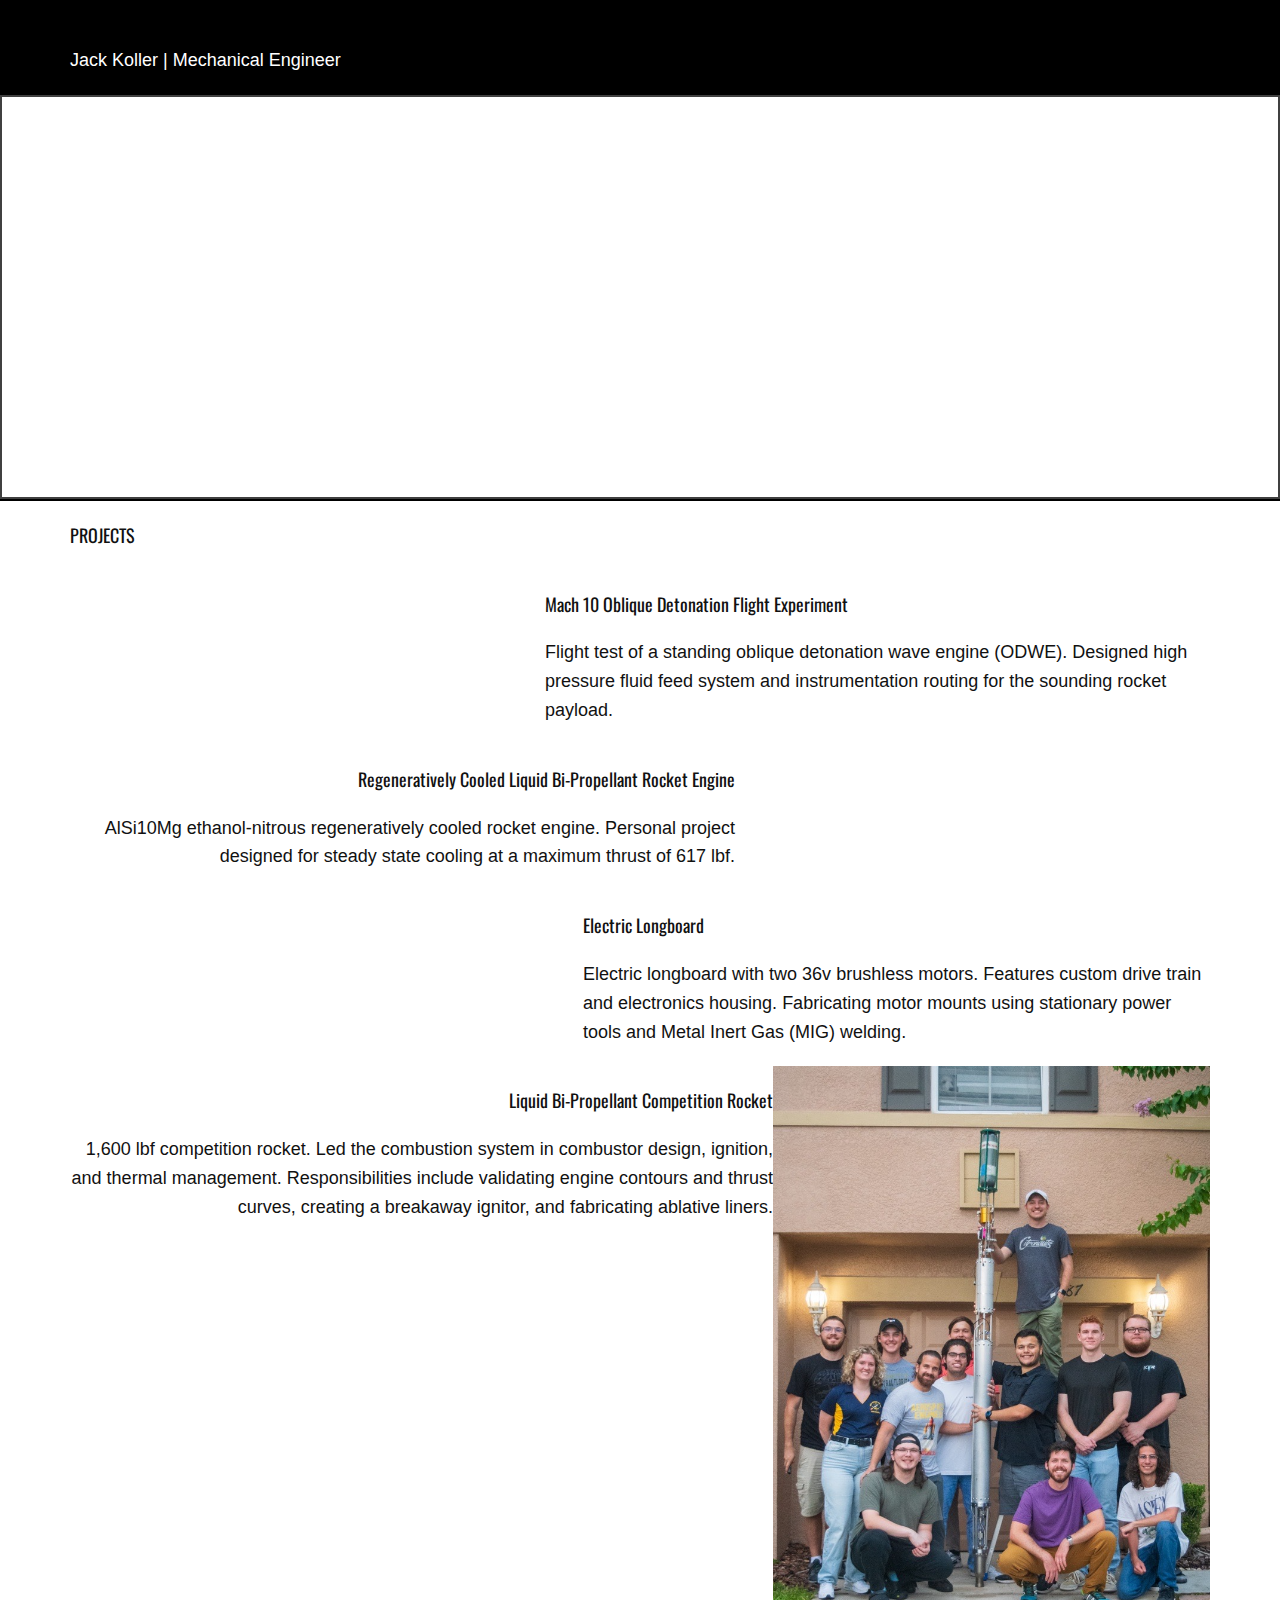
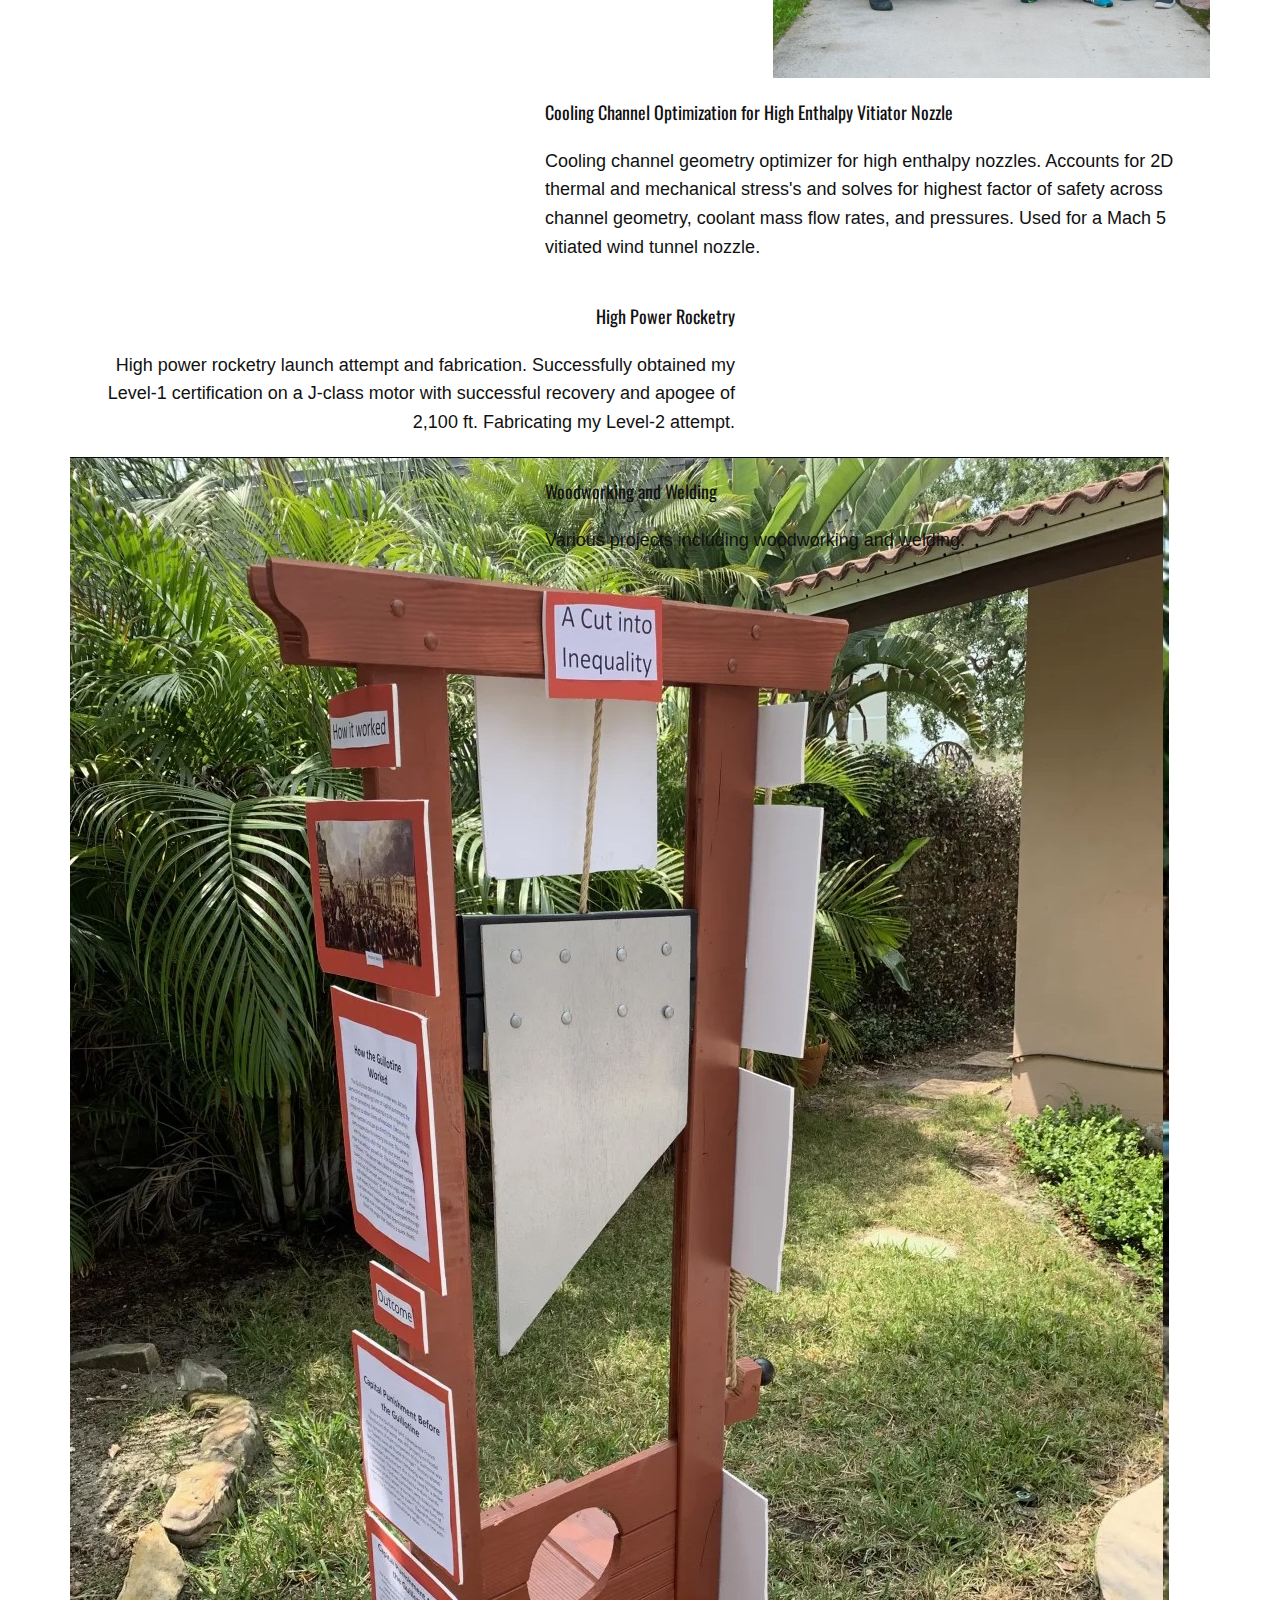
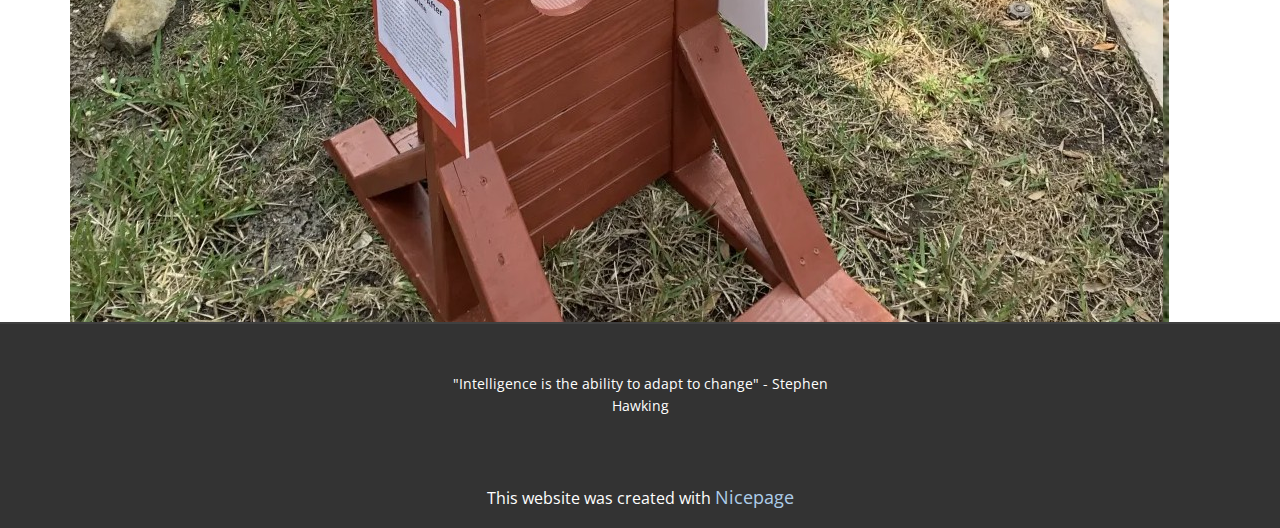
<file: index.html>
<!DOCTYPE html>
<html style="font-size: 16px;" lang="en"><head>
    <meta name="viewport" content="width=device-width, initial-scale=1.0">
    <meta charset="utf-8">
    <meta name="keywords" content="Publications, My Skills">
    <meta name="description" content="">
    <title>Home</title>
    <link rel="stylesheet" href="nicepage.css" media="screen">
<link rel="stylesheet" href="index.css" media="screen">
    <script class="u-script" type="text/javascript" src="jquery.js" defer=""></script>
    <script class="u-script" type="text/javascript" src="nicepage.js" defer=""></script>
    <meta name="generator" content="Nicepage 7.12.8, nicepage.com">
    
    
    
    
    
    
    
    
    
    
    
    
    
    <link id="u-page-google-font" rel="stylesheet" href="https://fonts.googleapis.com/css2?display=swap&amp;family=Roboto:ital,wght@0,100;0,200;0,300;0,400;0,500;0,600;0,700;0,800;0,900;1,100;1,200;1,300;1,400;1,500;1,600;1,700;1,800;1,900&amp;family=Open+Sans:ital,wght@0,300;0,400;0,500;0,600;0,700;0,800;1,300;1,400;1,500;1,600;1,700;1,800&amp;family=Oswald:wght@200;300;400;500;600;700">
    <script type="application/ld+json">{
		"@context": "http://schema.org",
		"@type": "Organization",
		"name": ""
}</script>
    <meta name="theme-color" content="#478ac9">
    <meta property="og:title" content="Home">
    <meta property="og:type" content="website">
  <meta data-intl-tel-input-cdn-path="intlTelInput/"></head>
  <body data-home-page="Home.html" data-home-page-title="Home" data-path-to-root="./" data-include-products="false" class="u-body u-clearfix u-xl-mode" data-lang="en"><header class="u-black u-clearfix u-header u-sticky u-sticky-11d5" id="header" data-animation-name="" data-animation-duration="0" data-animation-delay="0" data-animation-direction=""><div class="u-clearfix u-sheet u-valign-middle-lg u-valign-middle-md u-valign-middle-sm u-valign-middle-xs u-sheet-1">
        <nav class="u-menu u-menu-one-level u-offcanvas u-menu-1" role="navigation" aria-label="Menu navigation">
          <div class="menu-collapse" style="font-size: 1.5rem; letter-spacing: 0px;">
            <a class="u-button-style u-custom-left-right-menu-spacing u-custom-padding-bottom u-custom-text-active-color u-custom-text-color u-custom-text-hover-color u-custom-top-bottom-menu-spacing u-hamburger-link u-nav-link u-text-active-palette-1-base u-text-hover-palette-2-base" href="#" tabindex="-1" aria-label="Open menu" aria-controls="c5ca">
              <svg class="u-svg-link" viewBox="0 0 24 24"><use xlink:href="#menu-hamburger"></use></svg>
              <svg class="u-svg-content" version="1.1" id="menu-hamburger" viewBox="0 0 16 16" x="0px" y="0px" xmlns:xlink="http://www.w3.org/1999/xlink" xmlns="http://www.w3.org/2000/svg"><g><rect y="1" width="16" height="2"></rect><rect y="7" width="16" height="2"></rect><rect y="13" width="16" height="2"></rect>
</g></svg>
            </a>
          </div>
          <div class="u-custom-menu u-nav-container">
            <ul class="u-nav u-unstyled u-nav-1" role="menubar"><li role="none" class="u-nav-item"><a tabindex="-1" role="menuitem" class="u-button-style u-nav-link u-text-active-white u-text-hover-white u-text-palette-1-base" href="./#sec-5ef2" data-page-id="1972421843" aria-haspopup="true" style="padding: 10px 20px;">Home</a>
</li><li role="none" class="u-nav-item"><a role="menuitem" class="u-button-style u-nav-link u-text-active-white u-text-hover-white u-text-palette-1-base" href="About.html" style="padding: 10px 20px;">About</a>
</li><li role="none" class="u-nav-item"><a tabindex="-1" role="menuitem" class="u-button-style u-file-link u-nav-link u-text-active-white u-text-hover-white u-text-palette-1-base" href="files/Jack-Koller-Resume-9-11-2025-RESEARCH.pdf" target="_blank" style="padding: 10px 20px;">Resume (PDF)</a>
</li></ul>
          </div>
          <div class="u-custom-menu u-nav-container-collapse" id="c5ca" role="region" aria-label="Menu panel">
            <div class="u-black u-container-style u-inner-container-layout u-opacity u-opacity-95 u-sidenav">
              <div class="u-inner-container-layout u-sidenav-overflow">
                <div class="u-menu-close" tabindex="-1" aria-label="Close menu"></div>
                <ul class="u-align-center u-nav u-popupmenu-items u-unstyled u-nav-2" role="menubar"><li role="none" class="u-nav-item"><a tabindex="-1" role="menuitem" class="u-button-style u-nav-link" href="./#sec-5ef2" data-page-id="1972421843" aria-haspopup="true">Home</a>
</li><li role="none" class="u-nav-item"><a role="menuitem" class="u-button-style u-nav-link" href="About.html">About</a>
</li><li role="none" class="u-nav-item"><a tabindex="-1" role="menuitem" class="u-button-style u-file-link u-nav-link" href="files/Jack-Koller-Resume-9-11-2025-RESEARCH.pdf" target="_blank">Resume (PDF)</a>
</li></ul>
              </div>
            </div>
            <div class="u-black u-menu-overlay u-opacity u-opacity-70"></div>
          </div>
        </nav>
        <div class="u-clearfix u-group-elements u-group-elements-1">
          <p class="u-custom-font u-font-arial u-text u-text-white u-text-1">Jack Koller | Mechanical Engineer </p>
          <div class="u-palette-1-base u-preserve-proportions u-shape u-shape-rectangle u-shape-1"></div>
        </div>
      </div><style class="u-sticky-style" data-style-id="11d5">.u-sticky-fixed.u-sticky-11d5:before, .u-body.u-sticky-fixed .u-sticky-11d5:before {
borders: top right bottom left !important
}</style></header>
    <section class="skrollable u-border-2 u-border-grey-75 u-clearfix u-image u-section-1" id="block-1" data-image-width="1600" data-image-height="900">
      <div class="u-clearfix u-sheet u-valign-top-lg u-valign-top-md u-valign-top-sm u-valign-top-xs u-sheet-1" data-image-width="1200" data-image-height="800"></div>
    </section>
    <section class="skrollable u-border-2 u-border-black u-border-no-bottom u-border-no-left u-border-no-right u-clearfix u-white u-section-2" id="sec-5ef2" data-image-width="2000" data-image-height="1333">
      <div class="u-clearfix u-sheet u-valign-top-lg u-valign-top-md u-valign-top-sm u-valign-top-xs u-sheet-1">
        <p class="u-align-left u-custom-font u-font-oswald u-text u-text-1">PROJECTS</p>
      </div>
    </section>
    <section class="u-clearfix u-white u-section-3" id="block-8">
      <div class="u-clearfix u-sheet u-sheet-1"></div>
    </section>
    <section class="u-clearfix u-white u-section-4" id="sec-e8ea">
      <div class="u-clearfix u-sheet u-valign-middle-lg u-valign-middle-md u-valign-middle-sm u-valign-middle-xs u-sheet-1">
        <div class="data-layout-selected u-clearfix u-expanded-width u-gutter-0 u-layout-wrap u-layout-wrap-1">
          <div class="u-layout">
            <div class="u-layout-row">
              <div class="u-container-align-center u-container-style u-image u-image-round u-layout-cell u-radius u-size-25 u-image-1" data-image-width="1456" data-image-height="1317" title="">
                <div class="u-container-layout u-valign-top u-container-layout-1"></div>
              </div>
              <div class="u-align-left u-container-align-left u-container-align-right u-container-style u-layout-cell u-shape-rectangle u-size-35 u-layout-cell-2">
                <div class="u-container-layout u-valign-top-lg u-valign-top-md u-valign-top-sm u-valign-top-xs u-container-layout-2">
                  <p class="u-custom-font u-font-oswald u-text u-text-1">Mach 10 Oblique Detonation Flight Experiment</p>
                  <p class="u-custom-font u-font-arial u-text u-text-2">Flight test of a standing oblique detonation wave engine (ODWE). Designed high pressure fluid feed system and instrumentation routing for the sounding rocket payload.<br>
                  </p>
                </div>
              </div>
            </div>
          </div>
        </div>
      </div>
    </section>
    <section class="u-clearfix u-white u-section-5" id="sec-f64b">
      <div class="u-clearfix u-sheet u-valign-middle u-sheet-1">
        <div class="data-layout-selected u-clearfix u-expanded-width u-gutter-0 u-layout-wrap u-layout-wrap-1">
          <div class="u-layout">
            <div class="u-layout-row">
              <div class="u-align-right u-container-align-left u-container-align-right u-container-style u-layout-cell u-shape-rectangle u-size-35 u-layout-cell-1">
                <div class="u-container-layout u-valign-top-lg u-valign-top-md u-valign-top-sm u-valign-top-xs u-container-layout-1">
                  <p class="u-custom-font u-font-oswald u-text u-text-1">Regeneratively Cooled Liquid Bi-Propellant Rocket Engine</p>
                  <p class="u-custom-font u-font-arial u-text u-text-2">AlSi10Mg ethanol-nitrous regeneratively cooled rocket engine. ​Personal project designed for steady state cooling at a maximum thrust of 617 lbf.<br>
                  </p>
                </div>
              </div>
              <div class="u-container-align-center u-container-style u-image u-image-default u-layout-cell u-size-25 u-image-1" data-image-width="1025" data-image-height="731">
                <div class="u-container-layout u-valign-top u-container-layout-2"></div>
              </div>
            </div>
          </div>
        </div>
      </div>
    </section>
    <section class="u-clearfix u-white u-section-6" id="sec-86a7">
      <div class="u-clearfix u-sheet u-valign-middle-lg u-valign-middle-md u-valign-middle-sm u-valign-middle-xs u-sheet-1">
        <div class="data-layout-selected u-clearfix u-expanded-width u-gutter-0 u-layout-wrap u-layout-wrap-1">
          <div class="u-layout">
            <div class="u-layout-row">
              <div class="u-container-align-center u-container-style u-image u-image-round u-layout-cell u-radius u-size-27 u-image-1" data-image-width="1398" data-image-height="1231">
                <div class="u-container-layout u-valign-top u-container-layout-1"></div>
              </div>
              <div class="u-align-left u-container-align-left u-container-align-right u-container-style u-layout-cell u-shape-rectangle u-size-33 u-layout-cell-2">
                <div class="u-container-layout u-valign-top-lg u-valign-top-md u-valign-top-sm u-valign-top-xs u-container-layout-2">
                  <p class="u-custom-font u-font-oswald u-text u-text-1">Electric Longboard</p>
                  <p class="u-custom-font u-font-arial u-text u-text-2">Electric longboard with two 36v brushless motors. Features custom drive train and electronics housing. Fabricating motor mounts using stationary power tools and Metal Inert Gas (MIG) welding.</p>
                </div>
              </div>
            </div>
          </div>
        </div>
      </div>
    </section>
    <section class="u-clearfix u-white u-section-7" id="sec-7fe3">
      <div class="u-clearfix u-sheet u-valign-middle-lg u-valign-middle-md u-valign-middle-sm u-valign-middle-xs u-sheet-1">
        <div class="data-layout-selected u-clearfix u-expanded-width u-gutter-0 u-layout-wrap u-layout-wrap-1">
          <div class="u-layout">
            <div class="u-layout-row">
              <div class="u-align-right u-container-align-left u-container-align-right u-container-style u-layout-cell u-shape-rectangle u-size-37 u-layout-cell-1">
                <div class="u-container-layout u-valign-top-lg u-valign-top-md u-valign-top-sm u-valign-top-xs u-container-layout-1">
                  <p class="u-custom-font u-font-oswald u-text u-text-1">Liquid Bi-Propellant Competition Rocket </p>
                  <p class="u-custom-font u-font-arial u-text u-text-2">1,600 lbf competition rocket. Led the combustion system in combustor design, ​ignition, and thermal management. ​Responsibilities include validating engine contours and thrust curves, creating a breakaway ignitor, and fabricating ablative liners.</p>
                </div>
              </div>
              <div class="u-container-style u-layout-cell u-size-23 u-layout-cell-2">
                <div class="u-container-layout u-valign-top u-container-layout-2">
                  <img class="custom-expanded u-image u-image-default u-image-1" src="images/image3.png" alt="" data-image-width="732" data-image-height="1024">
                </div>
              </div>
            </div>
          </div>
        </div>
      </div>
    </section>
    <section class="u-clearfix u-white u-section-8" id="sec-4f91">
      <div class="u-clearfix u-sheet u-valign-middle-lg u-valign-middle-md u-valign-middle-sm u-valign-middle-xs u-sheet-1">
        <div class="data-layout-selected u-clearfix u-expanded-width u-gutter-0 u-layout-wrap u-layout-wrap-1">
          <div class="u-layout">
            <div class="u-layout-row">
              <div class="u-container-align-center u-container-style u-image u-layout-cell u-size-25 u-image-1" data-image-width="1277" data-image-height="1292">
                <div class="u-container-layout u-valign-top u-container-layout-1"></div>
              </div>
              <div class="u-align-left u-container-align-left u-container-align-right u-container-style u-layout-cell u-shape-rectangle u-size-35 u-layout-cell-2">
                <div class="u-container-layout u-valign-top-lg u-valign-top-md u-valign-top-sm u-valign-top-xs u-container-layout-2">
                  <p class="u-custom-font u-font-oswald u-text u-text-1"> Cooling Channel Optimization for High Enthalpy Vitiator Nozzle </p>
                  <p class="u-custom-font u-font-arial u-text u-text-2">Cooling channel geometry optimizer for high enthalpy nozzles. Accounts for 2D thermal and mechanical stress's and solves for highest factor of safety across channel geometry, coolant mass flow rates, and pressures.&nbsp;Used for a Mach 5 ​vitiated wind tunnel​ nozzle.</p>
                </div>
              </div>
            </div>
          </div>
        </div>
      </div>
    </section>
    <section class="u-clearfix u-white u-section-9" id="sec-bbcc">
      <div class="u-clearfix u-sheet u-valign-middle u-sheet-1">
        <div class="data-layout-selected u-clearfix u-expanded-width u-gutter-0 u-layout-wrap u-layout-wrap-1">
          <div class="u-layout">
            <div class="u-layout-row">
              <div class="u-align-right u-container-align-left u-container-align-right u-container-style u-layout-cell u-shape-rectangle u-size-35 u-layout-cell-1">
                <div class="u-container-layout u-valign-top-lg u-valign-top-md u-valign-top-sm u-valign-top-xs u-container-layout-1">
                  <p class="u-custom-font u-font-oswald u-text u-text-1">High Power Rocketry</p>
                  <p class="u-custom-font u-font-arial u-text u-text-2">High power rocketry launch attempt and fabrication. Successfully obtained my Level-1 certification on a J-class motor with successful recovery and apogee of 2,100 ft. Fabricating my Level-2 attempt.</p>
                </div>
              </div>
              <div class="u-container-align-center u-container-style u-image u-layout-cell u-size-25 u-image-1" data-image-width="769" data-image-height="1048">
                <div class="u-container-layout u-valign-top u-container-layout-2"></div>
              </div>
            </div>
          </div>
        </div>
      </div>
    </section>
    <section class="u-clearfix u-white u-section-10" id="sec-9874">
      <div class="u-clearfix u-sheet u-valign-middle-lg u-valign-middle-md u-valign-middle-sm u-valign-middle-xs u-sheet-1">
        <div class="data-layout-selected u-clearfix u-expanded-width u-gutter-0 u-layout-wrap u-layout-wrap-1">
          <div class="u-layout">
            <div class="u-layout-row">
              <div class="u-container-style u-layout-cell u-radius u-size-25 u-layout-cell-1">
                <div class="u-container-layout u-valign-top-lg u-valign-top-md u-valign-top-sm u-valign-top-xs u-container-layout-1">
                  <img class="u-expanded-height u-image u-image-default u-image-1" src="images/72b5959c-ed9c-4418-b0e3-e66e3d088269.jpg" alt="" data-image-width="600" data-image-height="800">
                  <img class="custom-expanded u-image u-image-2" src="images/guillitine.jpg" data-image-width="1093" data-image-height="1465">
                </div>
              </div>
              <div class="u-align-left u-container-align-left u-container-align-right u-container-style u-layout-cell u-shape-rectangle u-size-35 u-layout-cell-2">
                <div class="u-container-layout u-valign-top-lg u-valign-top-md u-valign-top-sm u-valign-top-xs u-container-layout-2">
                  <p class="u-custom-font u-font-oswald u-text u-text-1"> Woodworking and Welding</p>
                  <p class="u-custom-font u-font-arial u-text u-text-2">Various projects including woodworking and welding.</p>
                </div>
              </div>
            </div>
          </div>
        </div>
      </div>
    </section>
    <section class="u-border-2 u-border-grey-75 u-border-no-left u-border-no-right u-border-no-top u-clearfix u-white u-section-11" id="sec-f8e3">
      <div class="u-clearfix u-sheet u-sheet-1"></div>
    </section>
    
    
    
    <footer class="u-align-center u-clearfix u-container-align-center u-footer u-grey-80 u-footer" id="footer"><div class="u-clearfix u-sheet u-valign-middle u-sheet-1">
        <p class="u-small-text u-text u-text-variant u-text-1"> "Intelligence is the ability to adapt to chan<span style="font-style: italic;"></span>ge" - Stephen Hawking
        </p>
      </div></footer>
    <section class="u-backlink u-clearfix u-grey-80"> This website was created with <a href="https://nicepage.com">Nicepage</a>
    </section>
  
</body></html>
</file>
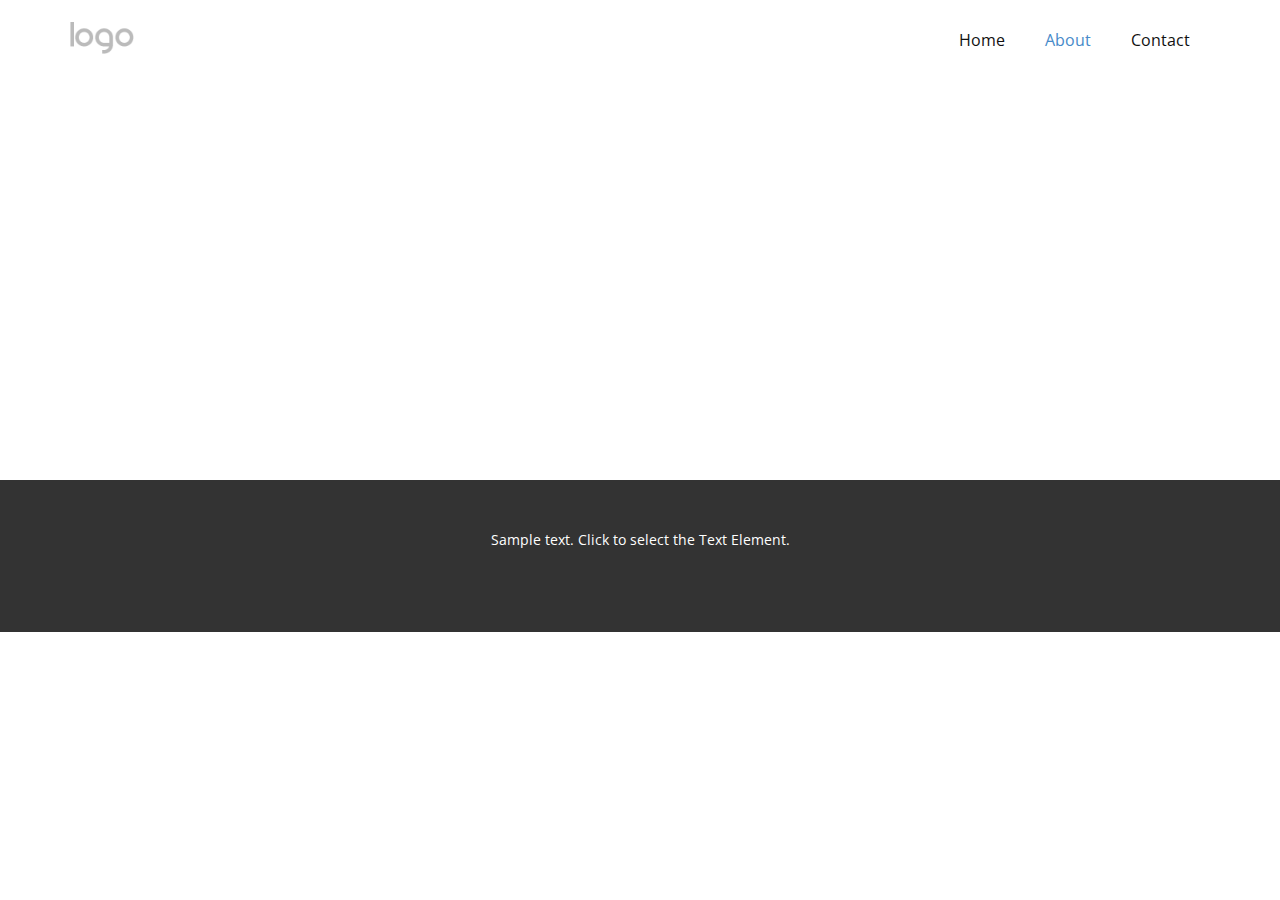
<file: About.html>
<!DOCTYPE html>
<html style="font-size: 16px;" lang="en"><head>
    <meta name="viewport" content="width=device-width, initial-scale=1.0">
    <meta charset="utf-8">
    <meta name="keywords" content="">
    <meta name="description" content="">
    <title>About</title>
    <link rel="stylesheet" href="nicepage.css" media="screen">
<link rel="stylesheet" href="About.css" media="screen">
    <script class="u-script" type="text/javascript" src="jquery.js" defer=""></script>
    <script class="u-script" type="text/javascript" src="nicepage.js" defer=""></script>
    <meta name="generator" content="Nicepage 7.10.10, nicepage.com">
    
    
    
    <link id="u-theme-google-font" rel="stylesheet" href="https://fonts.googleapis.com/css?family=Roboto:100,100i,200,200i,300,300i,400,400i,500,500i,600,600i,700,700i,800,800i,900,900i|Open+Sans:300,300i,400,400i,500,500i,600,600i,700,700i,800,800i">
    <script type="application/ld+json">{
		"@context": "http://schema.org",
		"@type": "Organization",
		"name": "",
		"logo": "images/default-logo.png"
}</script>
    <meta name="theme-color" content="#478ac9">
    <meta property="og:title" content="About">
    <meta property="og:type" content="website">
  <meta data-intl-tel-input-cdn-path="intlTelInput/"></head>
  <body data-path-to-root="./" data-include-products="false" class="u-body u-xl-mode" data-lang="en"><header class="u-clearfix u-header u-header" id="header"><div class="u-clearfix u-sheet u-valign-middle u-sheet-1">
        <a href="#" class="u-image u-logo u-image-1">
          <img src="images/default-logo.png" class="u-logo-image u-logo-image-1">
        </a>
        <nav class="u-menu u-menu-one-level u-offcanvas u-menu-1" role="navigation" aria-label="Menu navigation">
          <div class="menu-collapse" style="font-size: 1rem; letter-spacing: 0px;">
            <a class="u-button-style u-custom-left-right-menu-spacing u-custom-padding-bottom u-custom-top-bottom-menu-spacing u-hamburger-link u-nav-link u-text-active-palette-1-base u-text-hover-palette-2-base" href="#" tabindex="-1" aria-label="Open menu" aria-controls="c5ca">
              <svg class="u-svg-link" viewBox="0 0 24 24"><use xlink:href="#menu-hamburger"></use></svg>
              <svg class="u-svg-content" version="1.1" id="menu-hamburger" viewBox="0 0 16 16" x="0px" y="0px" xmlns:xlink="http://www.w3.org/1999/xlink" xmlns="http://www.w3.org/2000/svg"><g><rect y="1" width="16" height="2"></rect><rect y="7" width="16" height="2"></rect><rect y="13" width="16" height="2"></rect>
</g></svg>
            </a>
          </div>
          <div class="u-nav-container">
            <ul class="u-nav u-unstyled u-nav-1" role="menubar"><li class="u-nav-item" role="none"><a class="u-button-style u-nav-link u-text-active-palette-1-base u-text-hover-palette-2-base" href="./" style="padding: 10px 20px;" role="menuitem">Home</a>
</li><li class="u-nav-item" role="none"><a class="u-button-style u-nav-link u-text-active-palette-1-base u-text-hover-palette-2-base" href="About.html" style="padding: 10px 20px;" role="menuitem">About</a>
</li><li class="u-nav-item" role="none"><a class="u-button-style u-nav-link u-text-active-palette-1-base u-text-hover-palette-2-base" href="Contact.html" style="padding: 10px 20px;" role="menuitem">Contact</a>
</li></ul>
          </div>
          <div class="u-nav-container-collapse" id="c5ca" role="region" aria-label="Menu panel">
            <div class="u-black u-container-style u-inner-container-layout u-opacity u-opacity-95 u-sidenav">
              <div class="u-inner-container-layout u-sidenav-overflow">
                <div class="u-menu-close" tabindex="-1" aria-label="Close menu"></div>
                <ul class="u-align-center u-nav u-popupmenu-items u-unstyled u-nav-2"><li class="u-nav-item"><a class="u-button-style u-nav-link" href="./">Home</a>
</li><li class="u-nav-item"><a class="u-button-style u-nav-link" href="About.html">About</a>
</li><li class="u-nav-item"><a class="u-button-style u-nav-link" href="Contact.html">Contact</a>
</li></ul>
              </div>
            </div>
            <div class="u-black u-menu-overlay u-opacity u-opacity-70"></div>
          </div>
        </nav>
      </div></header>
    <section class="u-clearfix u-section-1" id="block-1">
      <div class="u-clearfix u-sheet u-sheet-1"></div>
    </section>
    
    
    
    <footer class="u-align-center u-clearfix u-container-align-center u-footer u-grey-80 u-footer" id="footer"><div class="u-clearfix u-sheet u-sheet-1">
        <p class="u-small-text u-text u-text-variant u-text-1">Sample text. Click to select the Text Element.</p>
      </div></footer>
    <section class="u-backlink u-clearfix u-grey-80"></section>
  
</body></html>
</file>
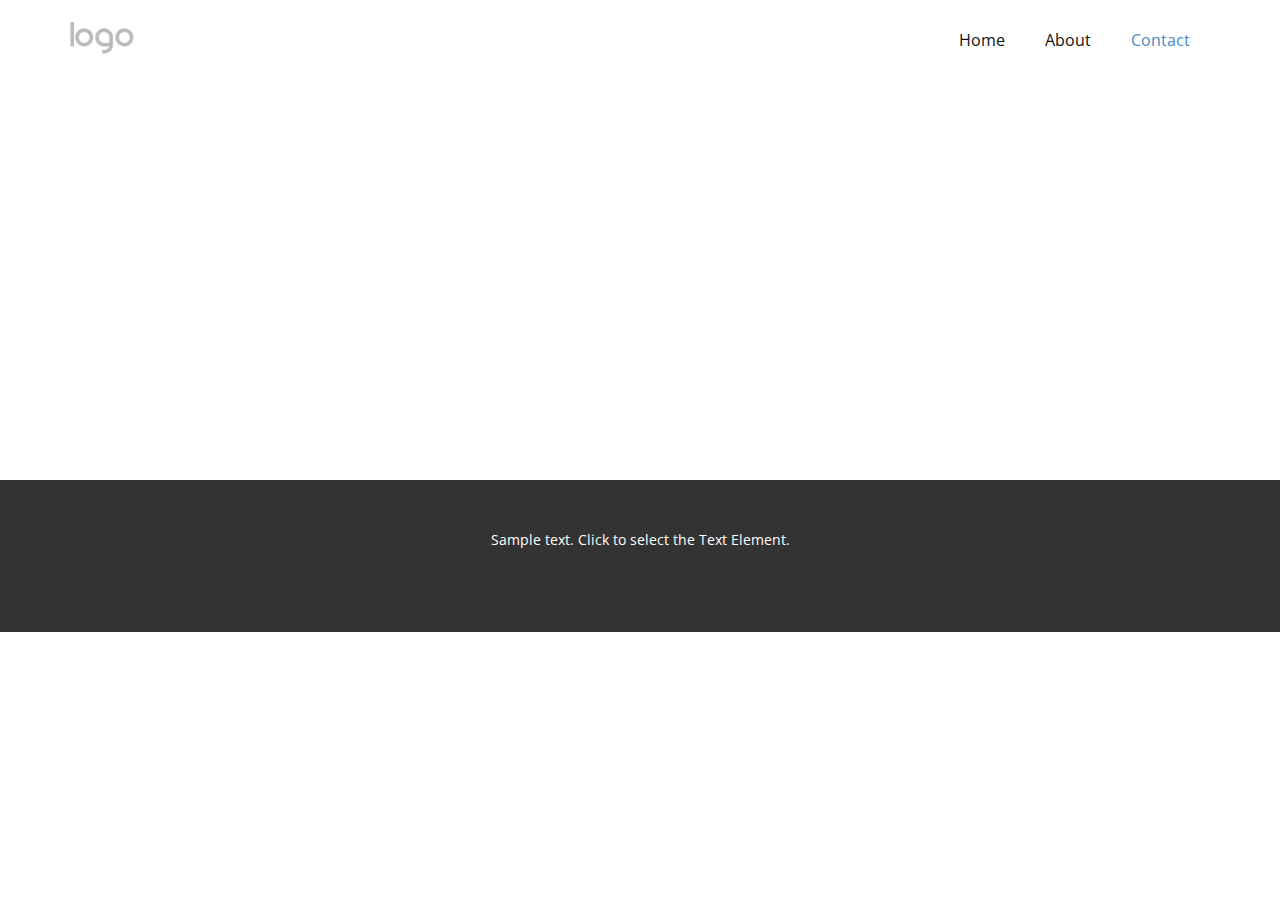
<file: Contact.html>
<!DOCTYPE html>
<html style="font-size: 16px;" lang="en"><head>
    <meta name="viewport" content="width=device-width, initial-scale=1.0">
    <meta charset="utf-8">
    <meta name="keywords" content="">
    <meta name="description" content="">
    <title>Contact</title>
    <link rel="stylesheet" href="nicepage.css" media="screen">
<link rel="stylesheet" href="Contact.css" media="screen">
    <script class="u-script" type="text/javascript" src="jquery.js" defer=""></script>
    <script class="u-script" type="text/javascript" src="nicepage.js" defer=""></script>
    <meta name="generator" content="Nicepage 7.10.10, nicepage.com">
    
    
    
    <link id="u-theme-google-font" rel="stylesheet" href="https://fonts.googleapis.com/css?family=Roboto:100,100i,200,200i,300,300i,400,400i,500,500i,600,600i,700,700i,800,800i,900,900i|Open+Sans:300,300i,400,400i,500,500i,600,600i,700,700i,800,800i">
    <script type="application/ld+json">{
		"@context": "http://schema.org",
		"@type": "Organization",
		"name": "",
		"logo": "images/default-logo.png"
}</script>
    <meta name="theme-color" content="#478ac9">
    <meta property="og:title" content="Contact">
    <meta property="og:type" content="website">
  <meta data-intl-tel-input-cdn-path="intlTelInput/"></head>
  <body data-path-to-root="./" data-include-products="false" class="u-body u-xl-mode" data-lang="en"><header class="u-clearfix u-header u-header" id="header"><div class="u-clearfix u-sheet u-valign-middle u-sheet-1">
        <a href="#" class="u-image u-logo u-image-1">
          <img src="images/default-logo.png" class="u-logo-image u-logo-image-1">
        </a>
        <nav class="u-menu u-menu-one-level u-offcanvas u-menu-1" role="navigation" aria-label="Menu navigation">
          <div class="menu-collapse" style="font-size: 1rem; letter-spacing: 0px;">
            <a class="u-button-style u-custom-left-right-menu-spacing u-custom-padding-bottom u-custom-top-bottom-menu-spacing u-hamburger-link u-nav-link u-text-active-palette-1-base u-text-hover-palette-2-base" href="#" tabindex="-1" aria-label="Open menu" aria-controls="c5ca">
              <svg class="u-svg-link" viewBox="0 0 24 24"><use xlink:href="#menu-hamburger"></use></svg>
              <svg class="u-svg-content" version="1.1" id="menu-hamburger" viewBox="0 0 16 16" x="0px" y="0px" xmlns:xlink="http://www.w3.org/1999/xlink" xmlns="http://www.w3.org/2000/svg"><g><rect y="1" width="16" height="2"></rect><rect y="7" width="16" height="2"></rect><rect y="13" width="16" height="2"></rect>
</g></svg>
            </a>
          </div>
          <div class="u-nav-container">
            <ul class="u-nav u-unstyled u-nav-1" role="menubar"><li class="u-nav-item" role="none"><a class="u-button-style u-nav-link u-text-active-palette-1-base u-text-hover-palette-2-base" href="./" style="padding: 10px 20px;" role="menuitem">Home</a>
</li><li class="u-nav-item" role="none"><a class="u-button-style u-nav-link u-text-active-palette-1-base u-text-hover-palette-2-base" href="About.html" style="padding: 10px 20px;" role="menuitem">About</a>
</li><li class="u-nav-item" role="none"><a class="u-button-style u-nav-link u-text-active-palette-1-base u-text-hover-palette-2-base" href="Contact.html" style="padding: 10px 20px;" role="menuitem">Contact</a>
</li></ul>
          </div>
          <div class="u-nav-container-collapse" id="c5ca" role="region" aria-label="Menu panel">
            <div class="u-black u-container-style u-inner-container-layout u-opacity u-opacity-95 u-sidenav">
              <div class="u-inner-container-layout u-sidenav-overflow">
                <div class="u-menu-close" tabindex="-1" aria-label="Close menu"></div>
                <ul class="u-align-center u-nav u-popupmenu-items u-unstyled u-nav-2"><li class="u-nav-item"><a class="u-button-style u-nav-link" href="./">Home</a>
</li><li class="u-nav-item"><a class="u-button-style u-nav-link" href="About.html">About</a>
</li><li class="u-nav-item"><a class="u-button-style u-nav-link" href="Contact.html">Contact</a>
</li></ul>
              </div>
            </div>
            <div class="u-black u-menu-overlay u-opacity u-opacity-70"></div>
          </div>
        </nav>
      </div></header>
    <section class="u-clearfix u-section-1" id="block-1">
      <div class="u-clearfix u-sheet u-sheet-1"></div>
    </section>
    
    
    
    <footer class="u-align-center u-clearfix u-container-align-center u-footer u-grey-80 u-footer" id="footer"><div class="u-clearfix u-sheet u-sheet-1">
        <p class="u-small-text u-text u-text-variant u-text-1">Sample text. Click to select the Text Element.</p>
      </div></footer>
    <section class="u-backlink u-clearfix u-grey-80"></section>
  
</body></html>
</file>
